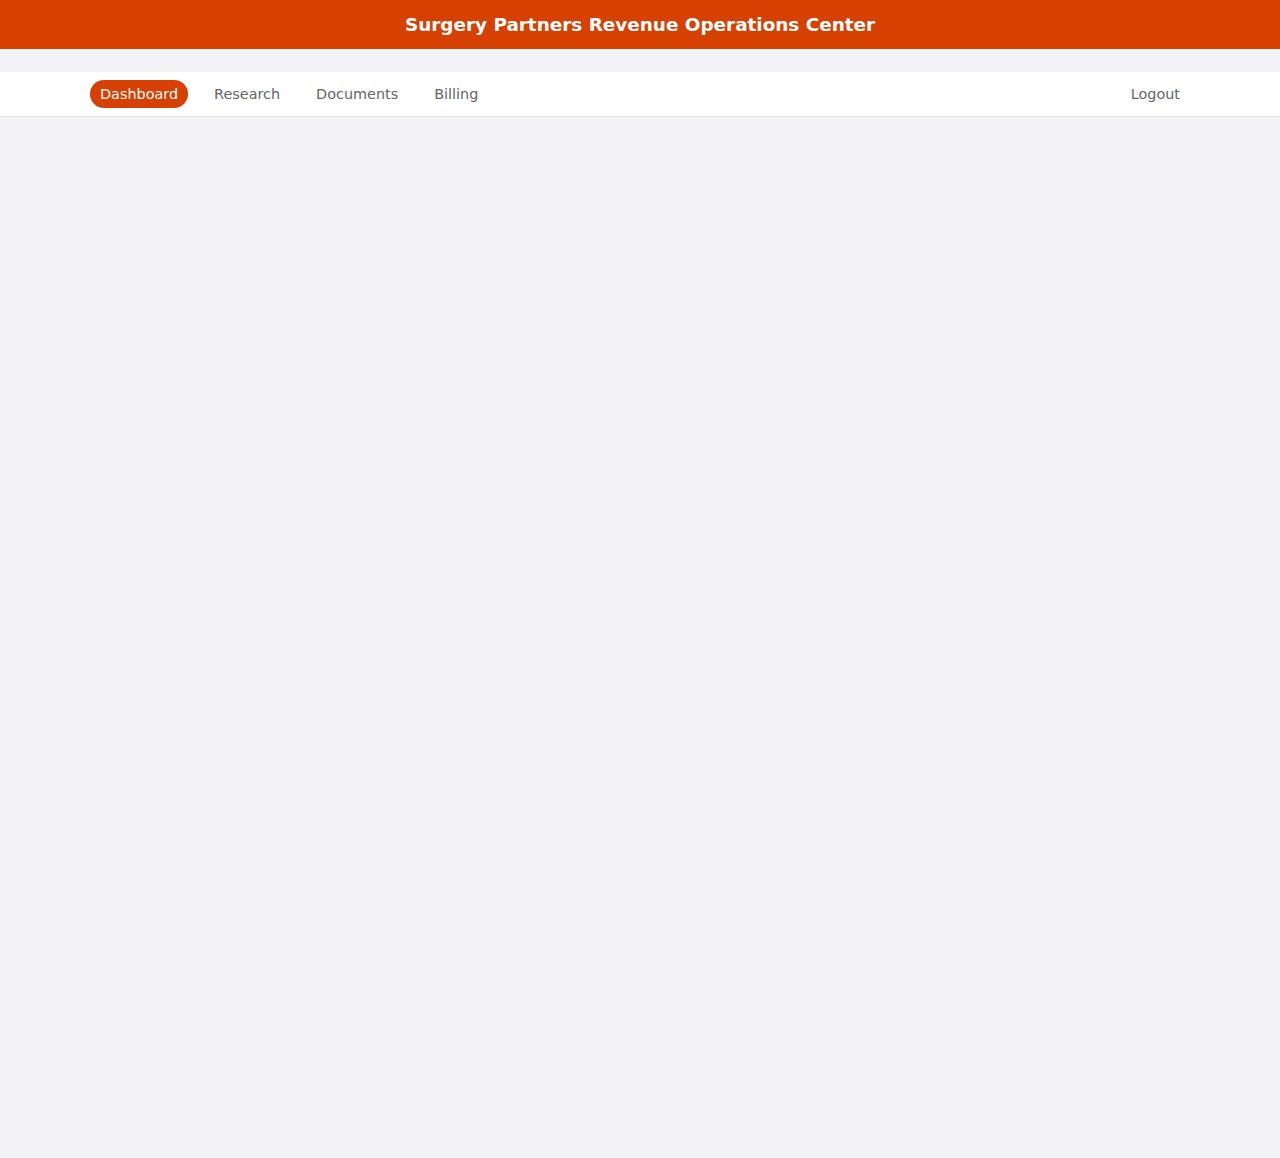
<file: Kleid.html>
<!DOCTYPE html>
<html lang="en">
<head>
  <meta charset="UTF-8" />
  <meta name="viewport" content="width=device-width, initial-scale=1" />
  <title>Surgery Partners – Revenue Operations Portal</title>
  <link rel="stylesheet" href="theme.css" />
  <style>
    /* Inline critical CSS from Knowledge Pack for demo */
    :root {
      --brand-primary: #d64001;
      --brand-primary-dark: #b83500;
      --bg-light: #f4f4f6;
      --card-bg: #ffffff;
      --border-radius: 12px;
      --text-main: #2d2d2d;
      --text-muted: #666666;
      --border-subtle: #e2e2e2;
    }
    body {
      margin: 0;
      font-family: "Segoe UI", system-ui, -apple-system, BlinkMacSystemFont, sans-serif;
      background-color: var(--bg-light);
      color: var(--text-main);
    }
    .app-header {
      background-color: var(--brand-primary);
      color: #fff;
      padding: 14px 24px;
      display: flex;
      justify-content: center;
      align-items: center;
      text-align: center;
      position: fixed;
      top: 0;
      left: 0;
      right: 0;
      z-index: 1000;
    }
    .app-logo {
      height: 44px;
      width: auto;
      display: block;
    }
    .app-nav {
      background-color: #fff;
      border-bottom: 1px solid var(--border-subtle);
      position: fixed;
      top: 72px;
      left: 0;
      right: 0;
      z-index: 999;
    }
    .app-nav-inner {
      max-width: 1100px;
      margin: 0 auto;
      display: flex;
      padding: 8px 24px;
      gap: 16px;
      align-items: center;
    }
    .app-nav-link {
      text-decoration: none;
      color: var(--text-muted);
      font-size: 0.9rem;
      padding: 6px 10px;
      border-radius: 999px;
    }
    .app-nav-link:hover {
      background-color: #f0f0f0;
    }
    .app-nav-active {
      background-color: var(--brand-primary);
      color: #fff;
    }
    .app-nav-right {
      margin-left: auto;
    }
    .app-main {
      max-width: 1100px;
      margin: 140px auto 24px;
      padding: 0 16px;
    }
    .app-card {
      background-color: var(--card-bg);
      border-radius: var(--border-radius);
      padding: 18px 20px;
      box-shadow: 0 2px 8px rgba(0,0,0,0.06);
      border: 1px solid #f0f0f0;
      margin-bottom: 18px;
    }
    .app-grid {
      display: grid;
      grid-template-columns: repeat(auto-fit, minmax(260px, 1fr));
      gap: 16px;
    }
    .app-btn-primary {
      border: none;
      padding: 8px 14px;
      border-radius: 999px;
      font-size: 0.9rem;
      cursor: pointer;
      background-color: var(--brand-primary);
      color: #fff;
    }
    .app-btn-primary:hover {
      background-color: var(--brand-primary-dark);
    }
    .app-muted {
      color: var(--text-muted);
      font-size: 0.92rem;
    }
    @media (max-width: 768px) {
      .app-main { margin-top: 100px; }
      .app-nav-inner { padding: 8px 8px; }
    }
  </style>
</head>
<body>
  <!-- Shared header -->
  <header class="app-header">
    <div style="font-weight:600; font-size:1.15rem;">
      Surgery Partners Revenue Operations Center
    </div>
  </header>

  <!-- Navigation -->
  <nav class="app-nav">
    <div class="app-nav-inner">
      <a href="dashboard.html" class="app-nav-link app-nav-active" id="navDashboard">Dashboard</a>
      <a href="#" class="app-nav-link" id="navResearch">Research</a>
      <a href="#" class="app-nav-link" id="navDocuments">Documents</a>
      <a href="#" class="app-nav-link" id="navBilling">Billing</a>
      <a href="#" class="app-nav-link app-nav-right">Logout</a>
    </div>
  </nav>

  <!-- Main content -->
  <main class="app-main app-page-transition">
    <section class="app-card" style="margin-bottom:24px;">
      <h2>Welcome, Revenue Cycle Team</h2>
      <p class="app-muted" style="margin-bottom: 10px;">
        Modernizing how Surgery Partners’ business office and care teams manage patient engagement, payments, and operations across 60+ centers nationwide.
      </p>
    </section>

    <div class="app-grid">
      <!-- Challenge 1: Patient Payment Notification & Communication -->
      <section class="app-card">
        <h3 style="margin-top:0;">Patient Payment Notifications</h3>
        <ul>
          <li>Automate patient pre-surgery payment reminders and notifications</li>
          <li>Track and visualize all outreach (phone, mail, digital coming soon)</li>
          <li>Instantly see which patients still owe a balance before surgery</li>
        </ul>
        <p class="app-muted">
          Upfront payment collection is critical: post-surgery collections cost more and success rates drop sharply.
        </p>
      </section>

      <!-- Challenge 2: Quality Management & Reporting -->
      <section class="app-card">
        <h3 style="margin-top:0;">Quality & Operations Insights</h3>
        <ul>
          <li>Monitor interaction and outreach volume in real time</li>
          <li>See which regions or centers struggle most with patient contact</li>
          <li>Enable call recording, auditing, and agent coaching</li>
          <li>Track key KPIs: response rates, wait times, payment rates</li>
        </ul>
        <p class="app-muted">
          Remove the "black hole" – give managers the visibility and tools to coach and optimize team performance.
        </p>
      </section>

      <!-- Challenge 3: Future-Proof, Scalable Engagement -->
      <section class="app-card">
        <h3 style="margin-top:0;">Future-Proof Patient Engagement</h3>
        <ul>
          <li>Move from voice-only to integrated digital channels (SMS, chat, email)</li>
          <li>Skill-based and language-based routing for more personalized care</li>
          <li>Seamless escalation to supervisors and centralized follow-up</li>
        </ul>
        <p class="app-muted">
          Designed to scale as Surgery Partners grows and consolidates more centers into the central business office.
        </p>
      </section>
    </div>

    <section class="app-card" style="margin-top:32px;">
      <h3 style="margin-top:0;">Monthly Performance Snapshot</h3>
      <div class="app-grid">
        <div>
          <strong>60</strong><br /><span class="app-muted">Centers on Platform</span>
        </div>
        <div>
          <strong>30</strong><br /><span class="app-muted">Patient Reps</span>
        </div>
        <div>
          <strong>~900</strong><br /><span class="app-muted">Daily Patient Interactions</span>
        </div>
        <div>
          <strong>8–10%</strong><br /><span class="app-muted">Revenue from Patients</span>
        </div>
        <div>
          <strong>~$3.1B</strong><br /><span class="app-muted">Annual Revenue</span>
        </div>
      </div>
      <p class="app-muted" style="margin-top:16px;">
        <em>Track payments, monitor staff productivity, and proactively manage operational goals – all in one place.</em>
      </p>
    </section>

    <section class="app-card" style="margin-top:32px;">
      <h3>Quick Actions</h3>
      <button class="app-btn-primary" style="margin-right:12px;">View Outstanding Payments</button>
      <button class="app-btn-primary" style="margin-right:12px;">Review Call Quality</button>
      <button class="app-btn-primary">Operational Analytics</button>
    </section>

    <section class="app-muted" style="margin:24px 0 0 0; text-align:center;">
      &copy; 2025 Surgery Partners | Demo Portal. For demonstration purposes only.
    </section>
  </main>

  <!-- Messenger snippet omitted as requested -->

</body>
</html>
</file>
<file: theme.css>
:root {
  --brand-primary: #1a73e8;            /* Lumen blue */
  --brand-primary-dark: #185abc;
  --bg-light: #f4f6fb;
  --card-bg: #ffffff;
  --border-radius: 12px;
  --text-main: #222d3b;
  --text-muted: #6b7a90;
  --border-subtle: #e2e8f0;
}
/* (Remainder per standard SC theme, mobile responsive, see [12]) */
body { margin: 0; font-family: "Segoe UI", system-ui, -apple-system, BlinkMacSystemFont, sans-serif; background-color: var(--bg-light); color: var(--text-main);}
.app-header { background-color: var(--brand-primary); color: #fff; padding: 14px 24px; display: flex; justify-content: center; align-items: center; text-align: center; position: fixed; top: 0; left: 0; right: 0; z-index: 1000;}
.app-logo { height: 44px; width: auto; display: block;}
.app-nav { background-color: #fff; border-bottom: 1px solid var(--border-subtle); position: fixed; top: 72px; left: 0; right: 0; z-index: 999;}
.app-nav-inner { max-width: 1100px; margin: 0 auto; display: flex; padding: 8px 24px; gap: 16px; align-items: center;}
.app-nav-link { text-decoration: none; color: var(--text-muted); font-size: 0.9rem; padding: 6px 10px; border-radius: 999px;}
.app-nav-link:hover { background-color: #f0f0f0;}
.app-nav-active { background-color: var(--brand-primary); color: #fff;}
.app-nav-right { margin-left: auto;}
.app-main { max-width: 1100px; margin: 140px auto 24px; padding: 0 16px;}
.app-card { background-color: var(--card-bg); border-radius: var(--border-radius); padding: 18px 20px; box-shadow: 0 2px 8px rgba(0,0,0,0.06); border: 1px solid #f0f0f0;}
.app-grid { display: grid; grid-template-columns: repeat(auto-fit, minmax(260px, 1fr)); gap: 16px;}
.app-muted { color: var(--text-muted); font-size: 0.9rem;}
.app-btn-primary, .app-btn-secondary { border: none; padding: 8px 14px; border-radius: 999px; font-size: 0.9rem; cursor: pointer;}
.app-btn-primary { background-color: var(--brand-primary); color: #fff;}
.app-btn-primary:hover { background-color: var(--brand-primary-dark);}
.app-btn-secondary { background-color: #fff; color: var(--brand-primary); border: 1px solid var(--brand-primary);}
.app-btn-secondary:hover { background-color: #eaf3fe;}
.app-page-transition { opacity: 0; transform: translateY(10px); animation: pageFadeIn 0.45s ease forwards;}
@keyframes pageFadeIn { from { opacity: 0; transform: translateY(14px);} to { opacity: 1; transform: translateY(0);}}
.app-layout-2col { display: grid; grid-template-columns: minmax(260px, 320px) minmax(0, 1fr); gap: 16px;}
@media (max-width: 768px) { .app-layout-2col { grid-template-columns: 1fr;}}
</file>
